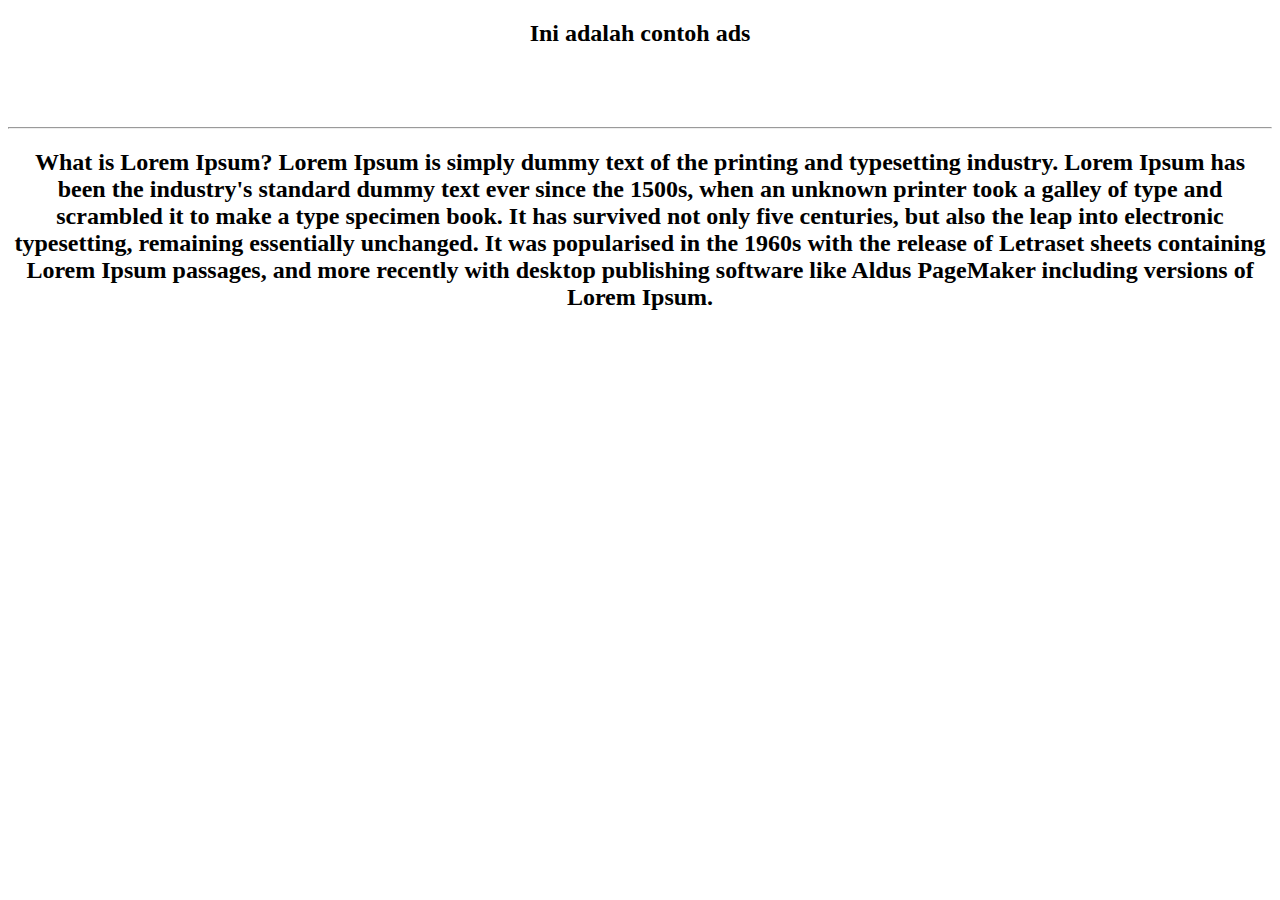
<file: pages/ads.html>
<!doctype html>
<!--
   Copyright 2020 Google LLC
   
   Licensed under the Apache License, Version 2.0 (the "License");
   you may not use this file except in compliance with the License.
   You may obtain a copy of the License at
   
        http://www.apache.org/licenses/LICENSE-2.0
   
   Unless required by applicable law or agreed to in writing, software
   distributed under the License is distributed on an "AS IS" BASIS,
   WITHOUT WARRANTIES OR CONDITIONS OF ANY KIND, either express or implied.
   See the License for the specific language governing permissions and
   limitations under the License.
   -->
<html>
   <head>
      <meta charset="utf-8">
      <title>Contoh Ads</title>
      <script async src="https://securepubads.g.doubleclick.net/tag/js/gpt.js"></script>
      <script>
         window.googletag = window.googletag || {cmd: []};
         googletag.cmd.push(function() {
           googletag
               .defineSlot(
                   '/6355419/Travel/Europe/France/Paris', [300, 250], 'banner-ad')
               .addService(googletag.pubads());
           googletag.enableServices();
         });
      </script>
   </head>
   <body>
      <h2 style="text-align: center;">Ini adalah contoh ads</h2>
      <p style="text-align: center;">&nbsp;</p>
      <div align="center">
         <div id="banner-ad" style="display:inline-block;width:90%;height:10%"></div>
      </div>
      <hr>
      <h2 style="text-align: center;">What is Lorem Ipsum?
         Lorem Ipsum is simply dummy text of the printing and typesetting industry. Lorem Ipsum has been the industry's standard dummy text ever since the 1500s, when an unknown printer took a galley of type and scrambled it to make a type specimen book. It has survived not only five centuries, but also the leap into electronic typesetting, remaining essentially unchanged. It was popularised in the 1960s with the release of Letraset sheets containing Lorem Ipsum passages, and more recently with desktop publishing software like Aldus PageMaker including versions of Lorem Ipsum.
      </h2>
      <script>
         googletag.cmd.push(function() {
           googletag.display('banner-ad');
         });
      </script>
      </div>
   </body>
</html>
</file>
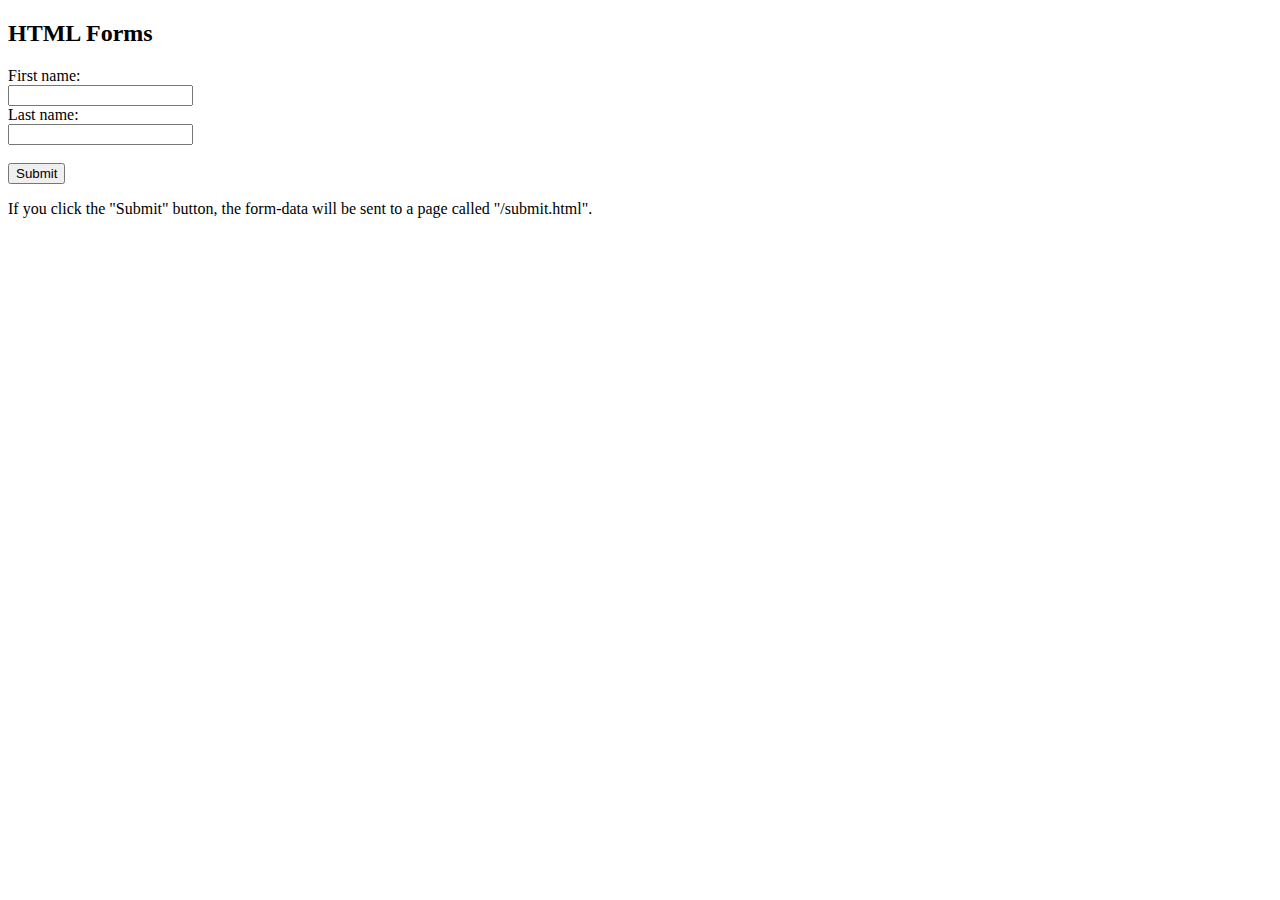
<file: pages/form.html>
<!DOCTYPE html>
<html>
<body>

<h2>HTML Forms</h2>

<form action="https://rahadiana.github.io/belajar-puppeteer/pages/submit.html">
  <label for="fname">First name:</label><br>
  <input type="text" id="fname" name="fname"><br>
  <label for="lname">Last name:</label><br>
  <input type="text" id="lname" name="lname"><br><br>
  <input type="submit" value="Submit">
</form> 

<p>If you click the "Submit" button, the form-data will be sent to a page called "/submit.html".</p>

</body>
</html>
</file>
